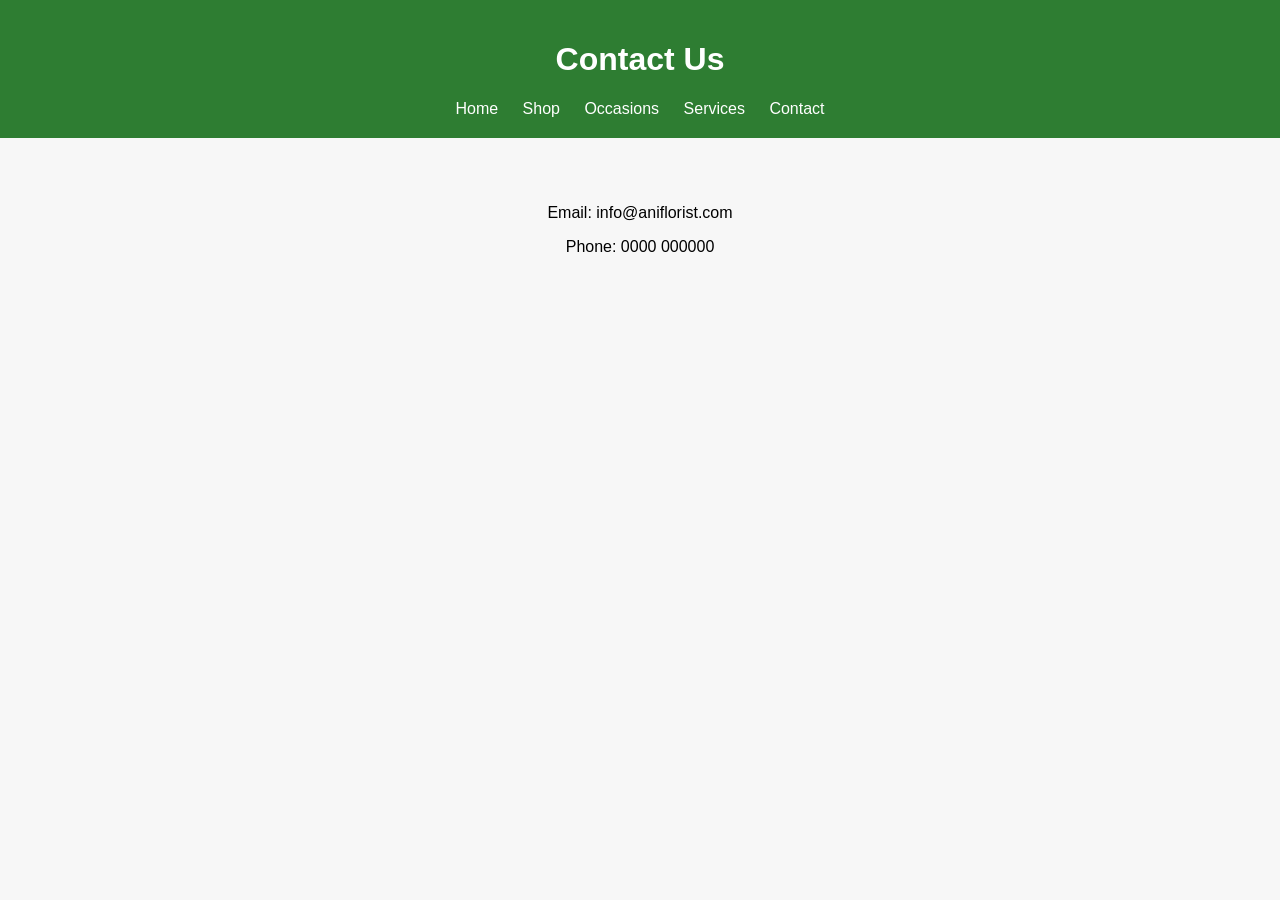
<file: contact.html>
<!DOCTYPE html>
<html>
<head>
<title>Contact - AniFlorist</title>
<link rel="stylesheet" href="style.css">
</head>

<body>

<header>
<h1>Contact Us</h1>
<nav>
<a href="index.html">Home</a>
<a href="shop.html">Shop</a>
<a href="occasions.html">Occasions</a>
<a href="services.html">Services</a>
<a href="contact.html">Contact</a>
</nav>
</header>

<section class="contact">
<p>Email: info@aniflorist.com</p>
<p>Phone: 0000 000000</p>
</section>

</body>
</html>
</file>
<file: style.css>
body {
font-family: Arial;
margin: 0;
background: #f7f7f7;
}

header {
background: #2e7d32;
color: white;
padding: 20px;
text-align: center;
}

nav a {
color: white;
margin: 10px;
text-decoration: none;
}

.hero {
background: url('https://images.unsplash.com/photo-1490750967868-88aa4486c946') center/cover;
padding: 100px;
color: white;
text-align: center;
}

.grid {
display: flex;
flex-wrap: wrap;
gap: 20px;
justify-content: center;
padding: 30px;
}

.card {
background: white;
padding: 15px;
width: 250px;
border-radius: 10px;
text-align: center;
box-shadow: 0 2px 5px rgba(0,0,0,0.1);
}

.card img {
width: 100%;
border-radius: 10px;
}

.contact {
text-align: center;
padding: 50px;
}

@media(max-width:768px){
.grid {
flex-direction: column;
align-items: center;
}
}
</file>
